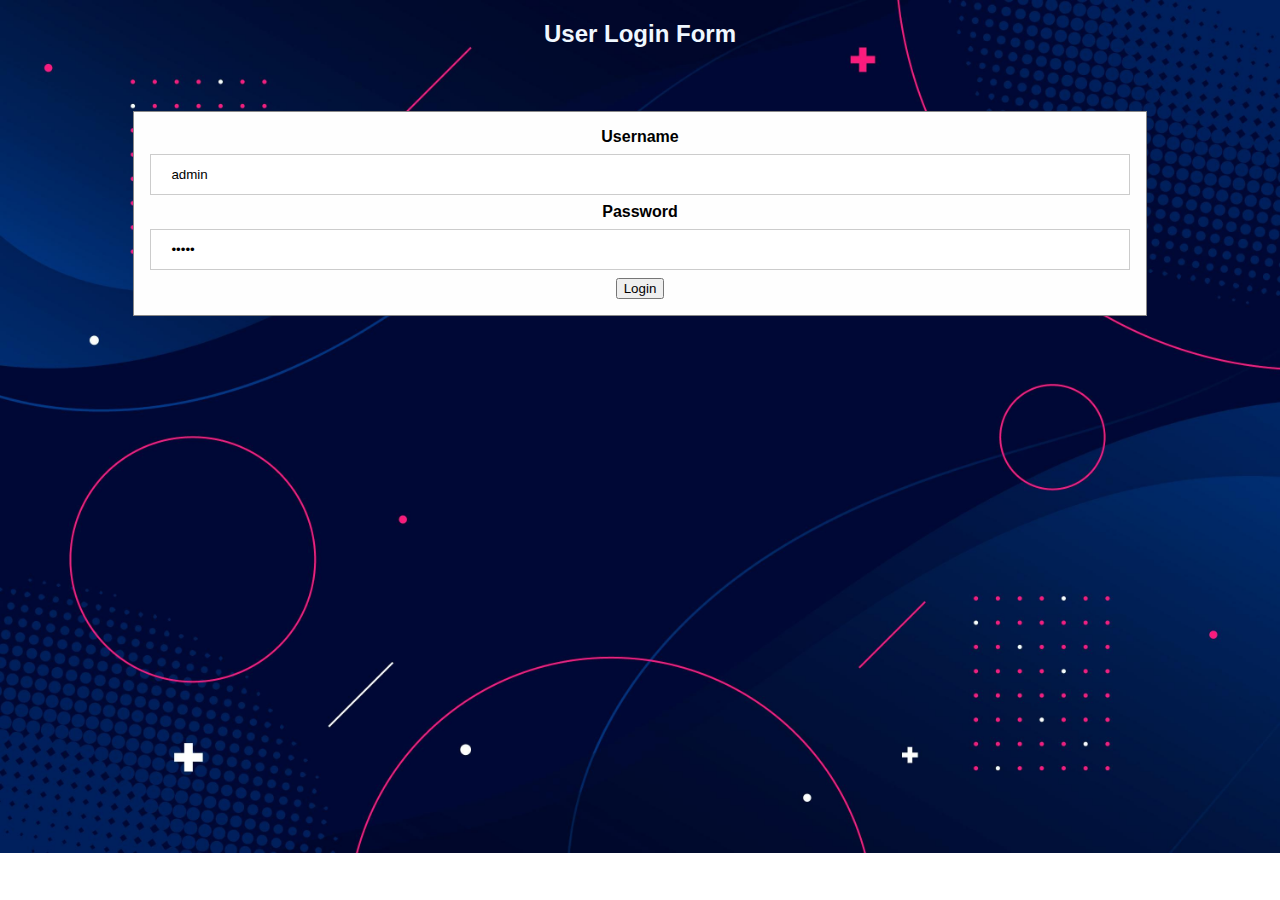
<file: TaskManager/index.html>
<!DOCTYPE html>
<html lang="en">
<head>
    <meta charset="UTF-8">
    <meta name="viewport" content="width=device-width, initial-scale=1.0">
    <link rel="stylesheet" type="text/css" href="codeTest.css">
    <title>Task Manager</title>
</head>
<body>
    <script src="codeTest.js"></script>
    <center>
    <h2>User Login Form</h2>

      
      <div class="modal-content">
         
        <div class="container">
          <label for="uname"><b>Username</b></label>
          <input id="uname" value="admin" type="text" placeholder="Enter Username" required>
    
          <label for="psw"><b>Password</b></label>
          <input id="pwd" value="admin" type="password" placeholder="Enter Password" required>
            
          <input type="button" id="btn" value="Login">
        </div>
      </div>
    </div></center>
    
    
</body>
</html>
</file>
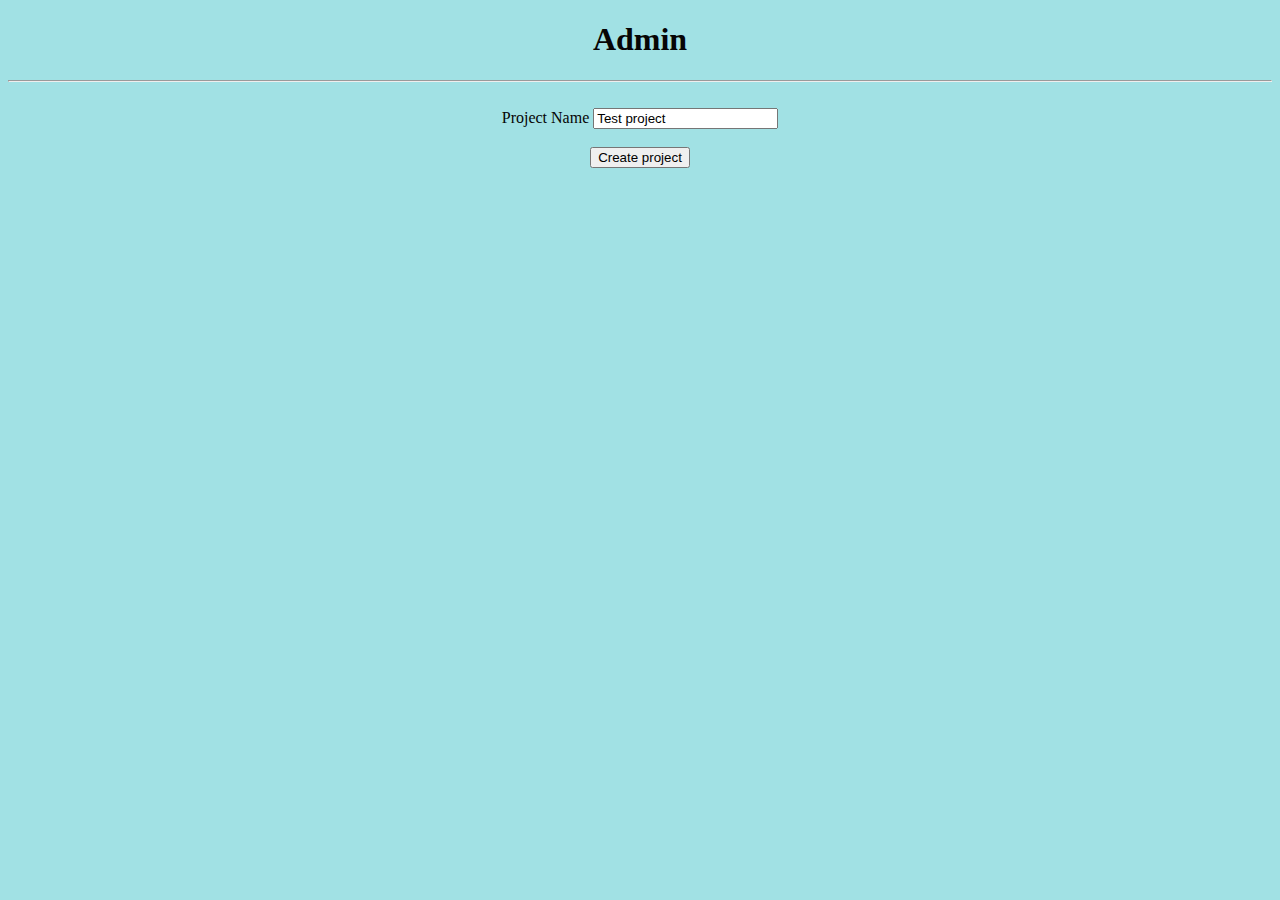
<file: TaskManager/Admin.html>
<!DOCTYPE html>
<html lang="en">
<head>
    <meta charset="UTF-8">
    <meta name="viewport" content="width=device-width, initial-scale=1.0">
    <title>Document</title>
    <style>
        body{
            background-color: rgb(161, 225, 228);
            color: rgb(6, 5, 5);
        }
        .projects{
            text-align: left;
        }
    </style>
    <script type="text/javascript" src="admin.js"></script>
</head>
<body>
    <center>
    <h1><b>Admin</b></h1>
    <hr>
    <br>
    <div class="f1">
       <label>Project Name</label>
       <input type="text" id="pname" value="Test project" name="name" placeholder="--name--">
    </div>
    <br>
    <div>
        <input id="abtn" value="Create project" type="button" name="Submit">
    </div>
        <br>
        <span id="plist"></span>
    </center>

</body>
</html>
</file>
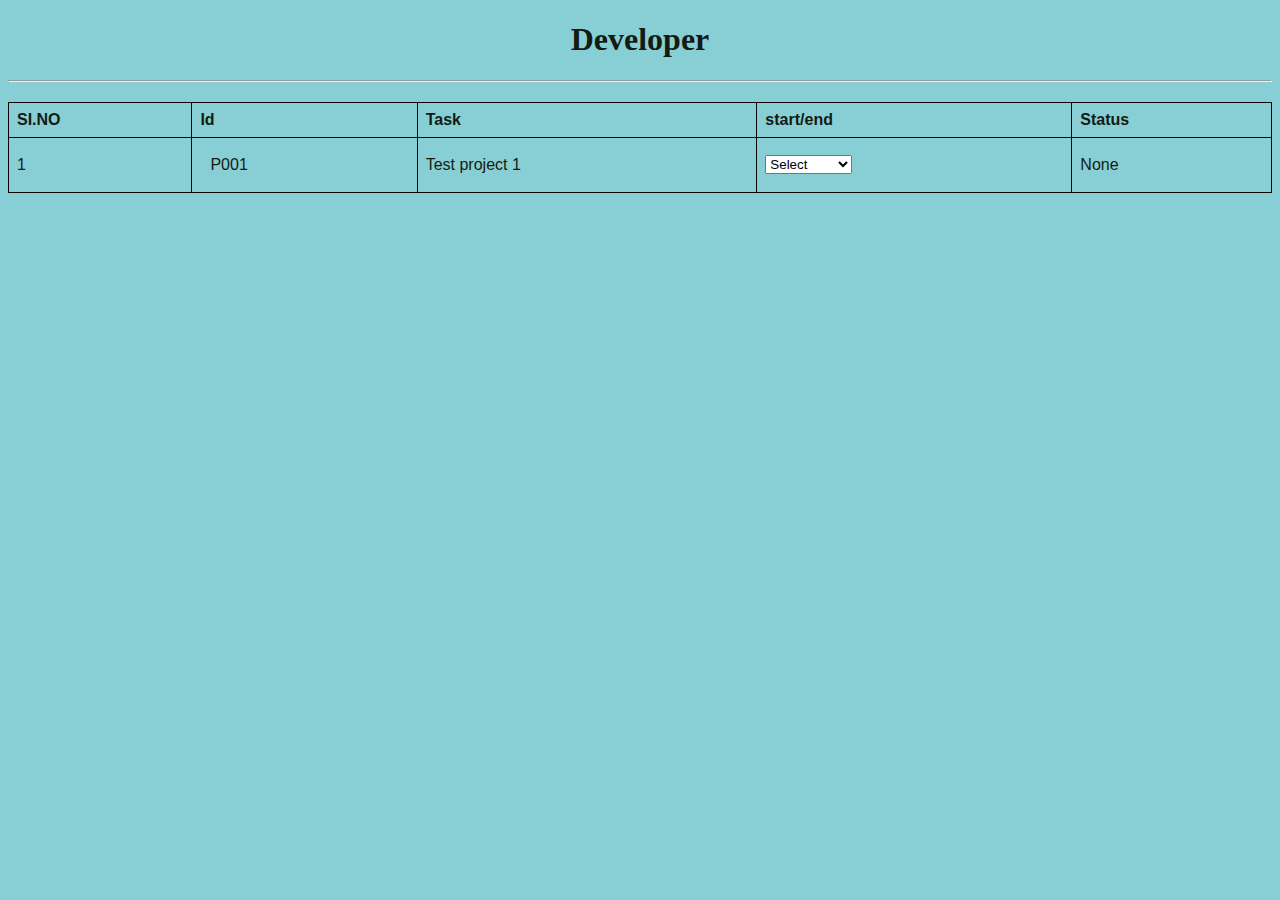
<file: TaskManager/Developer.html>
<!DOCTYPE html>
<html lang="en">
    <head>
        <meta charset="UTF-8">
        <meta name="viewport" content="width=device-width, initial-scale=1.0">
        <title>Document</title>
        <style>
            body {
                background-color: rgb(136, 207, 213);
                color: rgb(20, 27, 19);
            }

            .f1 {
                padding: 10px;
            }

            table {
                font-family: arial, sans-serif;
                border-collapse: collapse;
                width: 100%;
            }

            td, th {
                border: 1px solid #0b0505;
                text-align: left;
                padding: 8px;
            }
        </style>
        <script src="developer.js"></script>
    </head>
    <body>
        <center>
            <h1>
                <b>Developer</b>
            </h1>
            <hr>
            <h2></h2>
            <table>
                <tr>
                    <TH>SI.NO</TH>
                    <th>Id</th>
                    <th>Task</th>
                    <th>start/end</th>
                    <th>Status</th>
                </tr>
                <tr>
                    <td>1</td>
                    <td>
                        <div class="f1">
                            <label></label>
                            <div id="pid">P001</div>
                        </div>
                    </td>
                    <td>
                        <label></label>
                        <div id="pname">Test project 1</div>
                    </td>
                    <td>
                        <select id="statuschange">
                            <option id="none" value="None">Select</option>
                            <option id="start" value="Project is in progress">Start</option>
                            <option id="hold" value="Project is on hold">Hold</option>
                            <option id="end" value="Project is completed">Completed</option>
                        </select>
                    </td>
                    <td>
                        <span id="status">None</span>
                    </td>
                </tr>
            </table>
            <br>
        </center>
    </body>
</html>
</file>
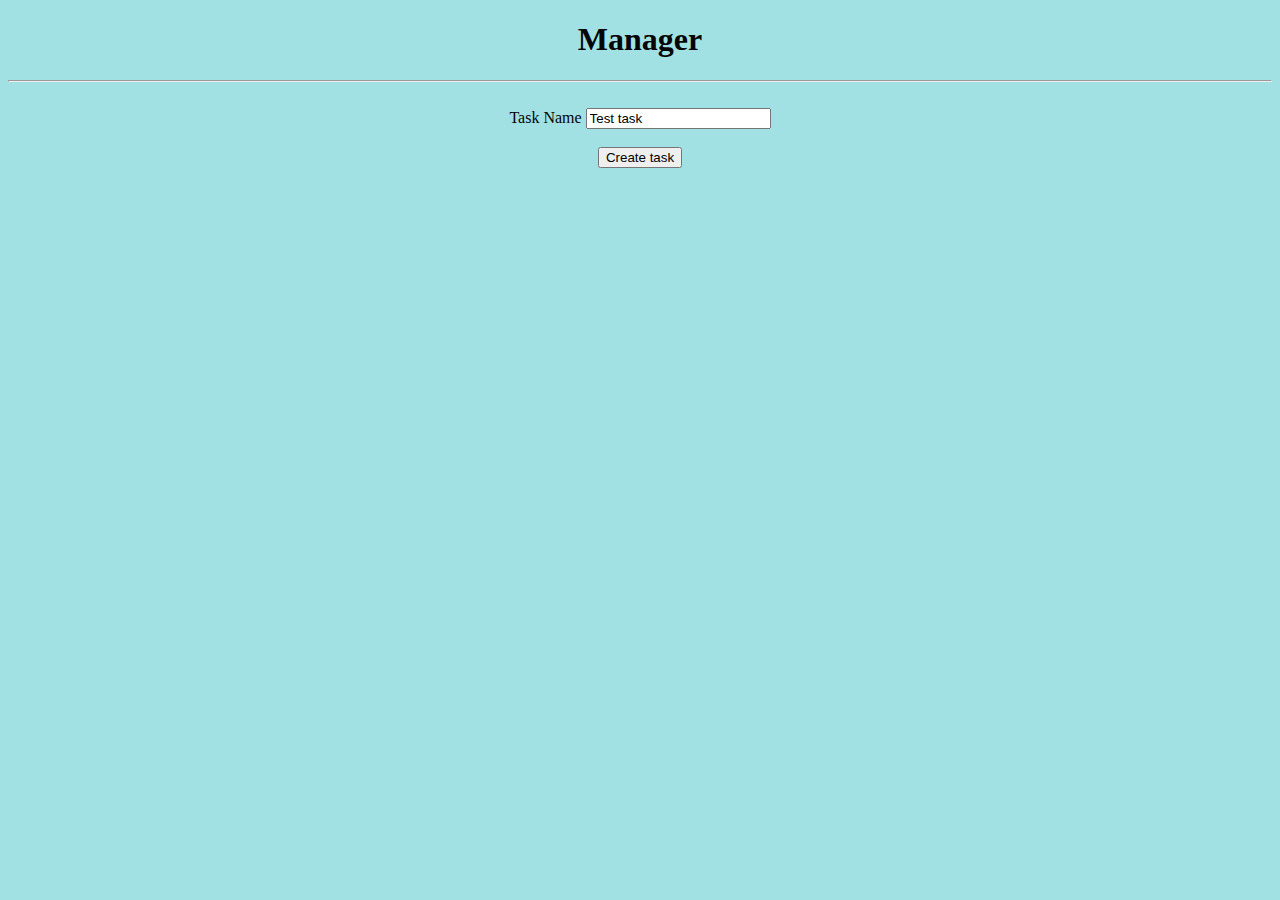
<file: TaskManager/Manager.html>
<!DOCTYPE html>
<html lang="en">
<head>
    <meta charset="UTF-8">
    <meta name="viewport" content="width=device-width, initial-scale=1.0">
    <title>Document</title>
    <style>
        body{
            background-color: rgb(161, 225, 228);
            color: rgb(6, 5, 5);
        }
        .tasks{
            text-align: left;
        }
        #mactions{
            display: none;}
    </style>
    <script type="text/javascript" src="manager.js"></script>
</head>
<body>
    <center>
    <h1><b>Manager</b></h1>
    <hr>
    <br>
    <div class="f1">
       <label>Task Name</label>
       <input type="text" id="pname" value="Test task" name="name" placeholder="--name--">
    </div>
    <br>
    <div>
        <input id="abtn" value="Create task" type="button" name="Submit">
    </div>
        <br>
        <span id="plist"></span>

        <div id="mactions">
            Assigned to:&nbsp;<select id="assign">
                <option id="dev1" value="Developer 1">Developer 1</option>
                <option id="dev2" value="Developer 2">Developer 2</option>
                <option id="dev3" value="Developer 3">Developer 3</option>
            </select><br><br>
            Review tasks:&nbsp;<select id="review">
                <option id="rev1" value="Task reviewed">Reviewed</option>
                <option id="rev2" value="Task not reviewed">Yet to review</option>
            </select><br><br>
            Change status to:&nbsp;<select id="status">
                <option id="statusc" value="Completed">Completed</option>
                <option id="statusnc" value="Not completed">Not completed</option>
            </select><br><br>
            <input onClick="finish();" id="finish" type="button" value="Finish">
        </div>
    </center>

</body>
</html>
</file>
<file: TaskManager/codeTest.css>
body {font-family: Arial, Helvetica, sans-serif;}

body{
    background-image:url('test_img.jpg');
    height: 100%;
    background-repeat: no-repeat;
    background-size: cover;
}

h2{
    color: aliceblue;
}
input[type=text], input[type=password] {
  width: 100%;
  padding: 12px 20px;
  margin: 8px 0;
  display: inline-block;
  border: 1px solid #ccc;
  box-sizing: border-box;
}

button {
  background-color: #04AA6D;
  color: white;
  padding: 14px 20px;
  margin: 8px 0;
  border: none;
  cursor: pointer;
  width: 100%;
}

button:hover {
  opacity: 0.8;
}

.cancelbtn {
  width: auto;
  padding: 10px 18px;
  background-color: #f44336;
}

.imgcontainer {
  text-align: center;
  margin: 24px 0 12px 0;
  position: relative;
}

img.avatar {
  width: 40%;
  border-radius: 50%;
}

.container {
  padding: 16px;
}

span.psw {
  float: right;
  padding-top: 16px;
}

.modal {
  display: none;
  position: fixed; 
  z-index: 1; 
  left: 0;
  top: 0;
  width: 100%; 
  height: 100%; 
  overflow: auto; 
  background-color: rgb(0,0,0);
  background-color: rgba(0,0,0,0.4); 
  padding-top: 60px;
}

.modal-content {
  background-color: #fefefe;
  margin: 5% auto 15% auto; 
  border: 1px solid #888;
  width: 80%; 
}

.close {
  position: absolute;
  right: 25px;
  top: 0;
  color: #000;
  font-size: 35px;
  font-weight: bold;
}

.close:hover,
.close:focus {
  color: red;
  cursor: pointer;
}

.animate {
  -webkit-animation: animatezoom 0.6s;
  animation: animatezoom 0.6s
}

@-webkit-keyframes animatezoom {
  from {-webkit-transform: scale(0)} 
  to {-webkit-transform: scale(1)}
}
  
@keyframes animatezoom {
  from {transform: scale(0)} 
  to {transform: scale(1)}
}

@media screen and (max-width: 300px) {
  span.psw {
     display: block;
     float: none;
  }
  .cancelbtn {
     width: 100%;
  }
}
</file>
